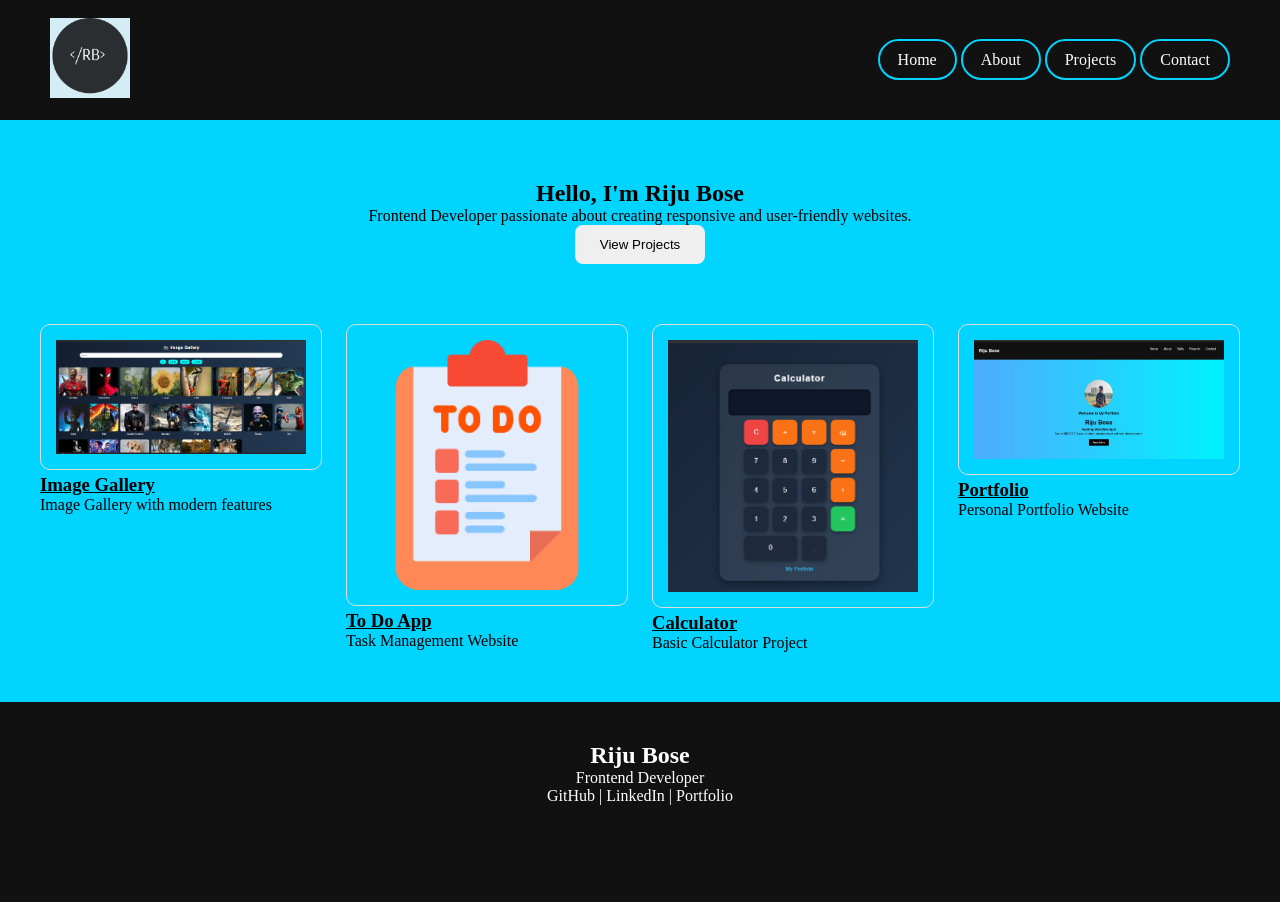
<file: index.html>
<!DOCTYPE html>
<head>
    <meta charset="UTF-8">
    <meta name="viewport" content="width=device-width, initial-scale=1.0">
 <link rel="stylesheet" href="style.css">

    <title>Project 1</title>
</head>
<body>
   <body>

<header>
   <div class="logo">
    <img src="logo.png" alt="Logo">
</div>
    <nav>
        <a href="#">Home</a>
        <a href="#">About</a>
        <a href="#">Projects</a>
        <a href="#">Contact</a>
    </nav>
</header>

<main>

    <section class="hero">
        <h1>Hello, I'm Riju Bose</h1>

<p>
Frontend Developer passionate about creating responsive and user-friendly websites.
</p>

        <button>View Projects</button>
    </section>

    <section class="project-grid">

        <div class="card">
            <img src="Image Gallery.png" alt="Image Gallery">
            <a href="https://riju-web-dev.github.io/advanced-image-gallery/" target="blank">
            <h3>Image Gallery</h3>
            </a>
            <p>Image Gallery with modern features</p>
        </div>

        <div class="card">
            <img src="icon.png" alt="To Do App">
            <a href="https://riju-web-dev.github.io/task-manager-app/" target="blank">
            <h3>To Do App</h3>
            </a>
            <p>Task Management Website</p>
        </div>

        <div class="card">
            <img src="Calculator.png" alt="Calculator">
            <a href="https://riju-web-dev.github.io/modern-js-calculator/" target="blank">
            <h3>Calculator</h3>
            </a>
            <p>Basic Calculator Project</p>
        </div>

        <div class="card">
            <img src="Portfolio.jpg" alt="Portfolio">
            <a href="https://riju-web-dev.github.io/portfolio-website/" target="blank">
            <h3>Portfolio</h3>
            </a>
            <p>Personal Portfolio Website</p>
        </div>

    </section>

</main>

<footer>
    <h2>Riju Bose</h2>
    <p>Frontend Developer</p>
    <p>GitHub | LinkedIn | Portfolio</p>
</footer>
</body>
</html>
</file>
<file: style.css>
*{
    margin:0;
    padding:0;
    box-sizing:border-box;
}

header{
    background:#111;
    color:white;
    padding:0 50px;
    height:120px;

    display:flex;
    justify-content:space-between;
    align-items:center;
}
.hero{
    text-align:center;
    padding:60px 0;
}
.hero button{
    padding:12px 25px;
    border:none;
    border-radius:8px;
    cursor:pointer;
}
.project-grid{
    display:grid;
    grid-template-columns:repeat(4,1fr);
    gap:24px;
    max-width:1200px;
    margin:auto;
}

.card img{
    width:100%;
    border:1px solid #ddd;
    border-radius:10px;
    padding:15px;
    transition:0.3s;
}
.card:hover{
    transform:translateY(-5px);
    box-shadow:0 5px 20px rgba(0,0,0,0.2);
}
footer{
    height:200px;
    text-align:center;
    padding:10px;
margin-top:50px;
}
nav a{
    text-decoration:none;
    color:white;

    padding:10px 18px;
    border:2px solid #00d4ff;
    border-radius:25px;

    transition:0.3s ease;
}
nav a:hover{
    background:#00d4ff;
    color:black;
    transform:translateY(-2px);
}
footer{
    background:#111;
    color:white;
    text-align:center;
    padding:40px;
    margin-top:50px;
}
body{
font-size:16px;
 margin:0;
    padding:0;
background:#00d4ff;
}
.logo img{
    width:80px;
    height:80px;
    object-fit:contain;
}
a{
    textdecoration:none;
    color:black;
}
</file>
